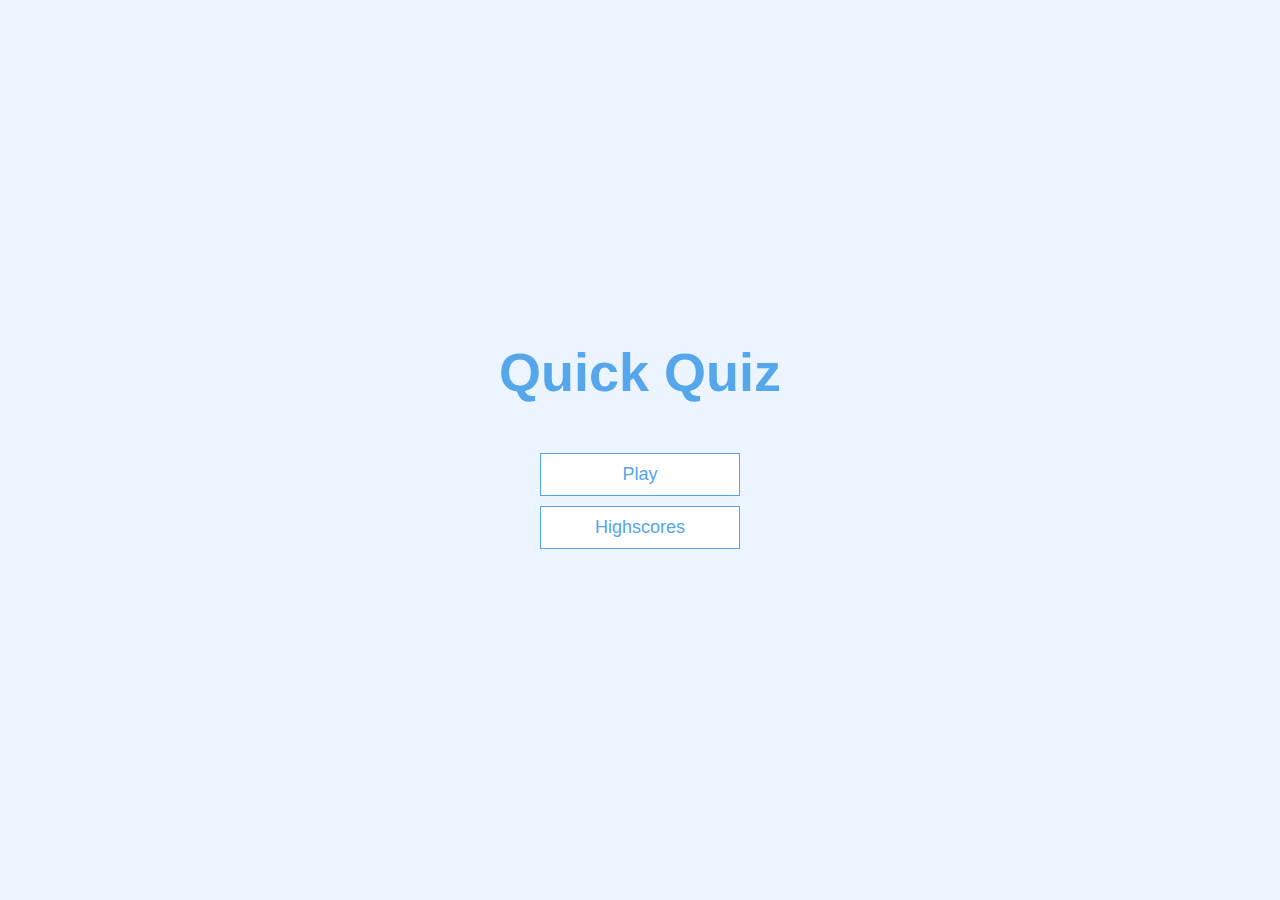
<file: index.html>
<!DOCTYPE html>
<html lang="en">
    <head>
        <meta charset="UTF-8">
        <meta name="viewport" content="width=device-width, initial-scale=1.0">
        <meta http-equiv="X-UA-Compatible" content="ie=edge">
        <title>Quiz App</title>
        <link rel="stylesheet" href="app.css">
    </head>
    <body>
        <div class="container">
            <div id="home" class="flex-center flex-column">
                <h1>Quick Quiz</h1>
                <a class="btn" href="game.html">Play</a>
                <a class="btn" href="highscores.html">Highscores</a>
                <div id="container" class="justify-content"></div>
                
            </div>
        </div>
    </body>
</html>
</file>
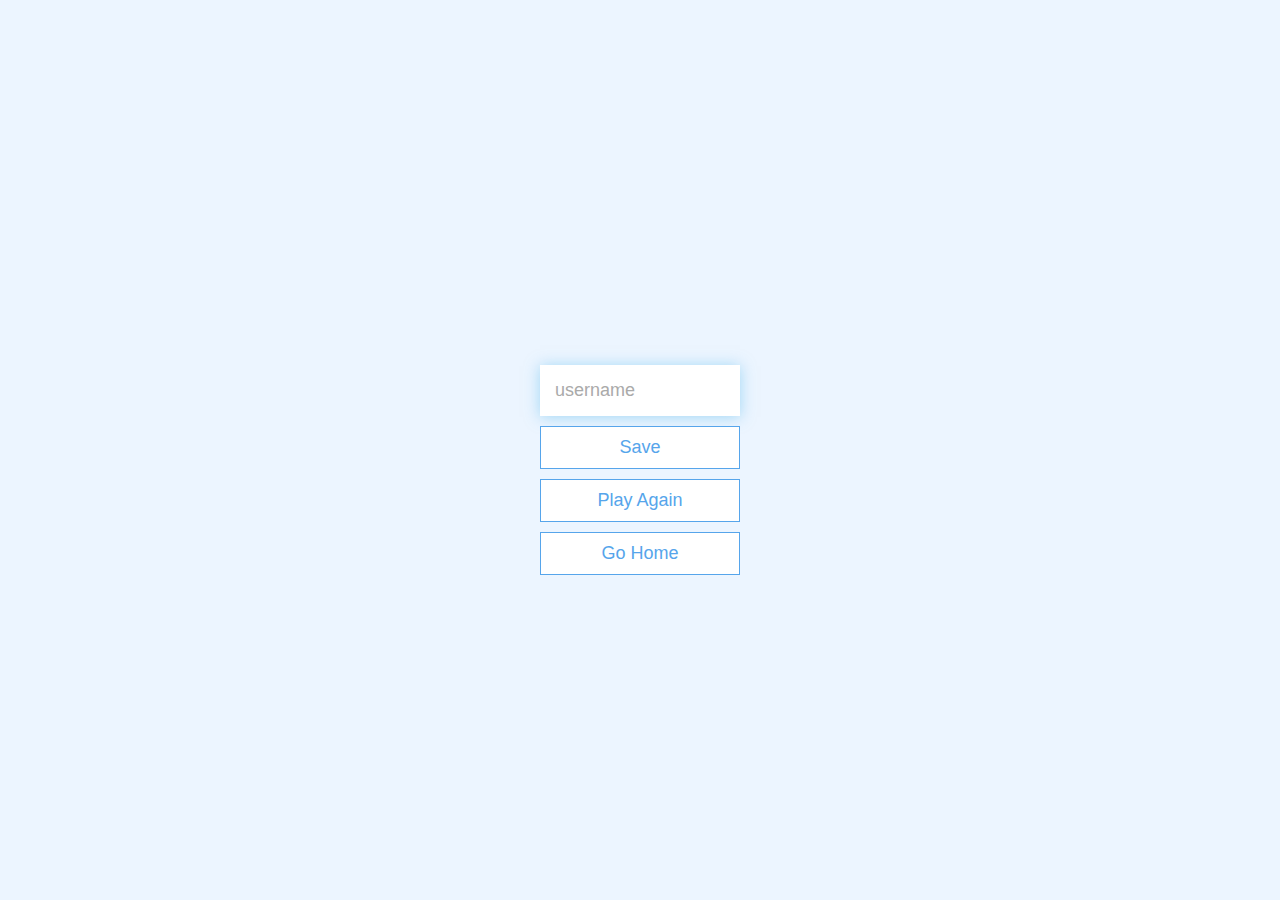
<file: end.html>
<!DOCTYPE html>
<html lang="en">
<head>
    <meta charset="UTF-8">
    <meta name="viewport" content="width=device-width, initial-scale=1.0">
    <meta http-equiv="X-UA-Compatible" content="ie=edge">
    <title>Congrats!</title>
    <link rel="stylesheet" href="app.css">
</head>
<body>
    <div class="container">
        <div id="end" class="flex-center flex-column">
            <h1 id="finalScore">0</h1>
            <form>
                <input type="text" name="username" id="username" placeholder="username">
                <button type="submit" class="btn" id="saveScoreBtn" 
                onclick="saveHighScore(event)"
                disabled
                    >Save</button>
            </form>
            <a href="game.html" class="btn">Play Again</a>
            <a href="index.html" class="btn">Go Home</a>
        </div>
    </div>
    <script src="end.js"></script>
</body>
</html>
</file>
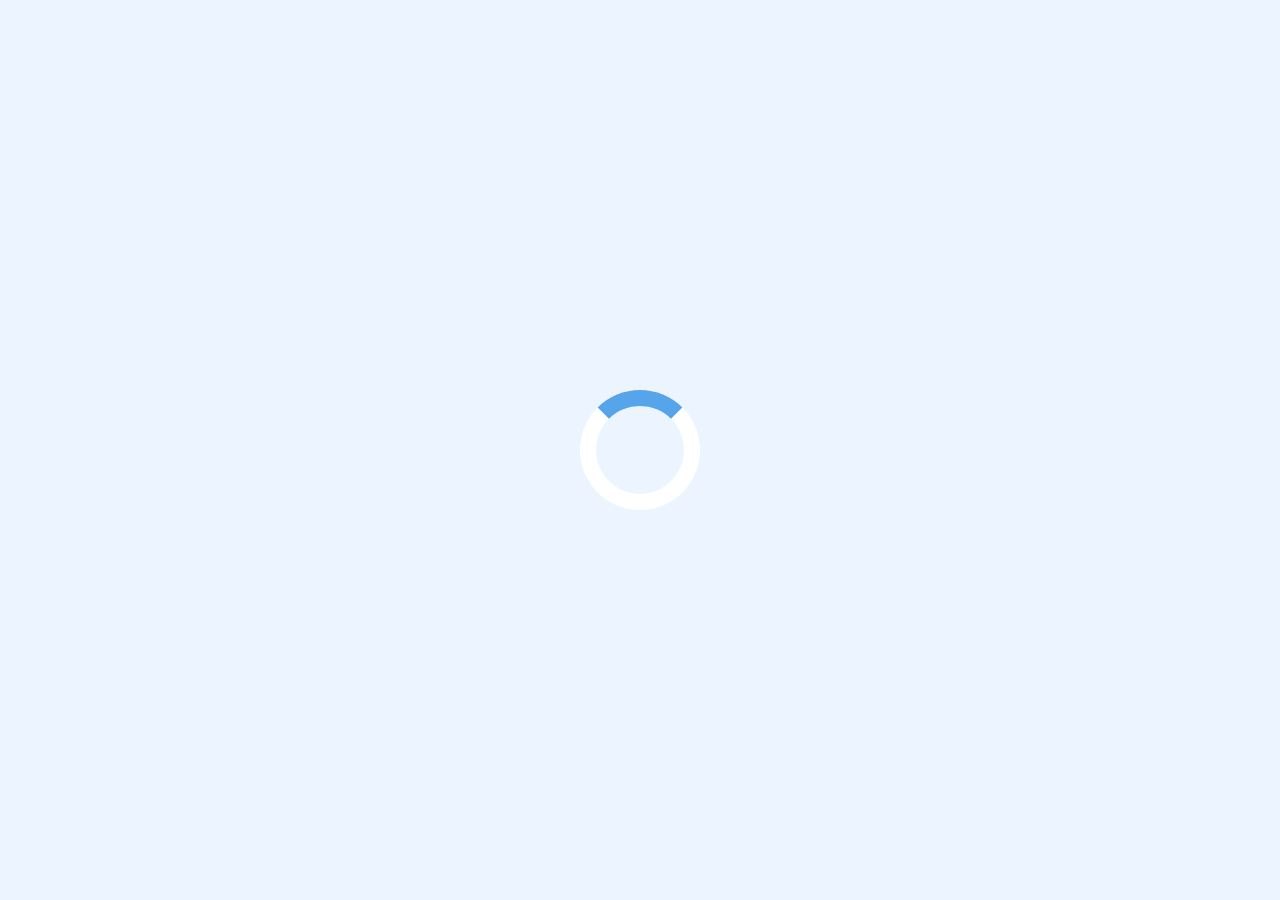
<file: game.html>
<!DOCTYPE html>
<html lang="en">
    <head>
    <meta charset="UTF-8">
        <meta name="viewport" content="width=device-width, initial-scale=1.0">
        <meta http-equiv="X-UA-Compatible" content="ie=edge">
        <link rel="stylesheet" href="app.css">
        <link rel="stylesheet" href="game.css">
        <title>Quick Quiz - Play</title>
    </head>
    <body>
        <div class="container">
            <div id="loader"></div>
            <div id="game" class="justify-center flex-column hidden">
                <div id="hud">
                    <div id="hud-item">
                        <p id="progressText" class="hud-prefix">
                            Question
                        </p>
                        <div id="progressBar">
                            <div id="progressBarFull"></div>
                        </div>
                    </div>
                    <div id="hud-item">
                            <p class="hud-prefix">
                                Score
                            </p>
                            <h1 class="hud-main-text" id="score">
                                0
                            </h1>
                    </div>
                </div>
               <h2 id="question">What are the answers to these questions?</h2>
               <div class="choice-container">
                   <p class="choice-prefix">A</p>
                   <p class="choice-text" data-number="1">Choice 1</p>
               </div>
               <div class="choice-container">
                    <p class="choice-prefix">B</p>
                    <p class="choice-text" data-number="2">Choice 2</p>
                </div>
                <div class="choice-container">
                   <p class="choice-prefix">C</p>
                   <p class="choice-text" data-number="3">Choice 3</p>
               </div>
               <div class="choice-container">
                   <p class="choice-prefix">D</p>
                   <p class="choice-text" data-number="4">Choice 4</p>
               </div>
            </div>
        </div>
        <script src="game.js"></script>
    </body>
</html>
</file>
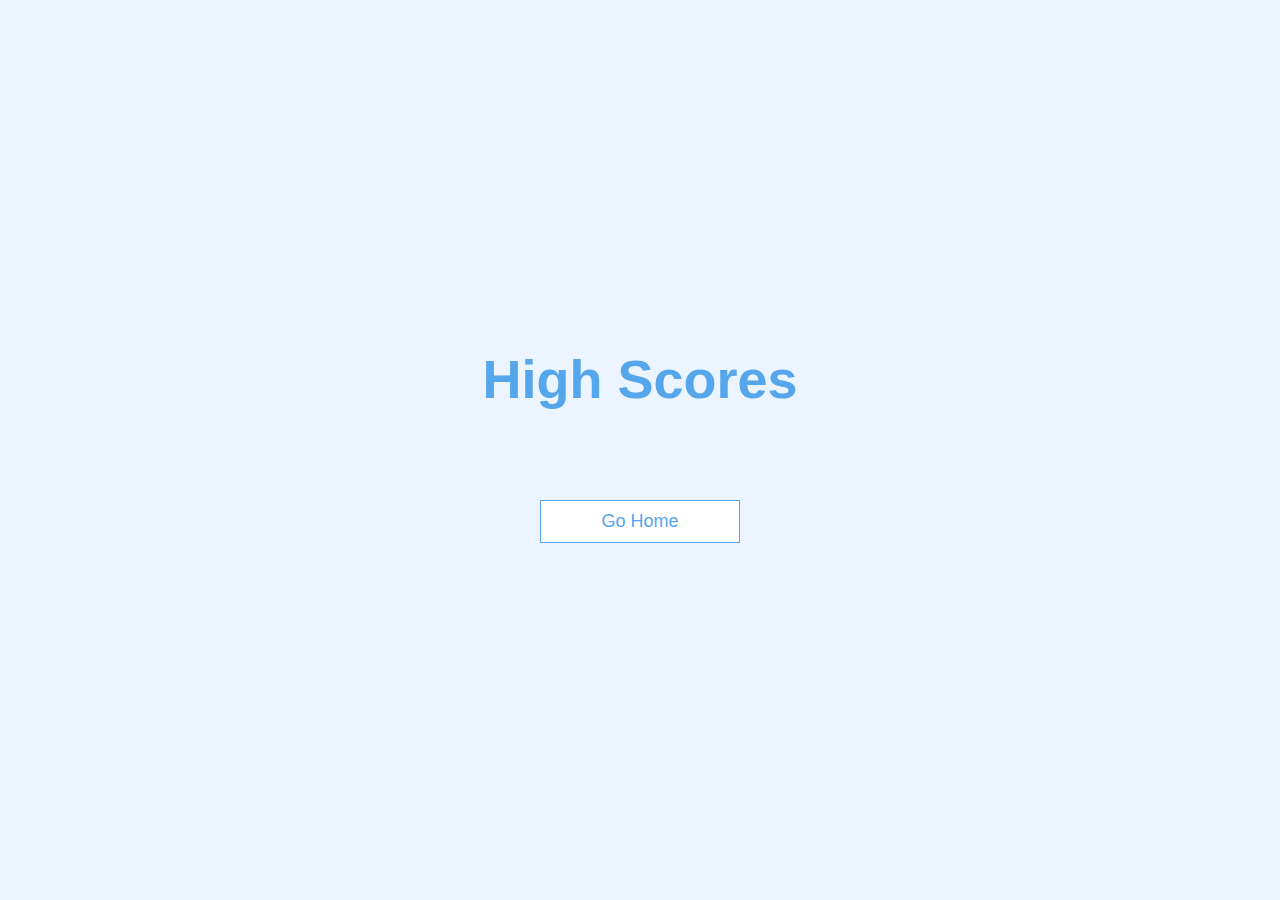
<file: highscores.html>
<!DOCTYPE html>
<html lang="en">
<head>
    <meta charset="UTF-8">
    <meta name="viewport" content="width=H, initial-scale=1.0">
    <meta http-equiv="X-UA-Compatible" content="ie=edge">
    <title>High Scores</title>
    <link rel="stylesheet" href="app.css">
    <link rel="stylesheet" href="highscores.css">
</head>
<body>
    <div class="container">
        <div class="flex-center flex-column" id="highScores">
            <h1 id="finalScore">High Scores</h1>
            <ul id="highScoresList"></ul>
            <a href="index.html" class="btn">Go Home</a>
        </div>
    </div>
</body>
<script src="highscores.js"></script>
</html>
</file>
<file: app.css>
:root {
    background-color: #ecf5ff;
    font-size: 62.5%;
}

*{
    box-sizing: border-box;
    font-family: Arial, Helvetica, sans-serif;
    margin: 0;
    padding: 0;
    color: #333;
}

h1,
h2,
h3,
h4 {
    margin-bottom: 1rem;
}

h1 {
    font-size: 5.4rem;
    color: #56a6eb;
    margin-bottom: 5rem;
}

h1 > span {
    font-size: 2.4rem;
    font-weight: 700;
}

h2 {
    font-size: 4.2rem;
    margin-bottom: 4rem;
    font-weight: 700;
}

h3 {
    font-size: 2.8rem;
    font-weight: 500;
}



/* UTILITIES */

.container {
    width: 100vw; 
    height: 100vh;
    display: flex;
    justify-content: center;
    align-items: center;
    max-width: 80rem;
    margin: 0 auto;
    padding: 2rem;
}

.container > * {
    width: 100%;
}

.flex-column {
    display: flex;
    flex-direction: column;
}

.flex-center {
    justify-content: center;
    align-items:center;
}

.justify-center {
    justify-content: center;
}

.text-center {
    text-align: center;
}

.hidden {
    display: none;
}

/* BUTTONS */

.btn {
    font-size: 1.8rem;
    padding: 1rem 0;
    width: 20rem;
    text-align: center;
    border: 0.1rem solid #56a5eb;
    margin-bottom: 1rem;
    text-decoration: none;
    color: #56a5eb;
    background-color: white;
}

.btn:hover {
    cursor: pointer;
    box-shadow: 0 0.4rem 1.4rem 0 rgba(60, 185, 235, 0.5);
    transform: translateY(-0.1rem);
    transition: transform 150ms;
}

.btn[disabled]:hover {
    cursor: not-allowed;
    box-shadow: none;
    transform: none;
}

/*FORMS*/
form {
    width: 100%;
    display: flex;
    flex-direction: column;
    align-items: center;
}

input {
    margin-bottom: 1rem;
    width: 20rem;
    padding: 1.5rem;
    font-size: 1.8rem;
    border: none;
    box-shadow: 0 0.1rem 1.4rem rgba(86,185,235,0.5);
}

input::placeholder {
    color: #aaa;
}
</file>
<file: game.css>
.choice-container {
    display: flex;
    margin-bottom: 0.5rem;
    width: 100%;
    font-size: 1.8rem;
    border: 0.1rem solid rgb(86,165,256, 0.25);
    background-color: white;
}

.choice-container:hover {
    cursor: pointer;
    box-shadow: 0 0.4rem 1.4rem 0 rgba(60, 185, 235, 0.5);
    transform: translateY(-0.1rem);
    transition: transform 150ms;
}

.choice-prefix {
    padding: 1.5rem 2.5rem;
    background-color: #56a5eb;
    color: white;
}

.choice-text {
    padding: 1.5rem;
    width: 100%;
}

.correct {
    background-color: #28a745;
}

.incorrect {
    background-color: #dc3545;
}

/* HUD */

#hud {
    display: flex;
    justify-content: space-between;
}

.hud-prefix {
    text-align: center;
    font-size: 2rem;
}

.hud-main-text {
    text-align: center;
}

#progressBar {
    width: 20rem;
    height: 4rem;
    border: 0.3rem solid #56a5eb;
    margin-top: 1.5rem;
}

#progressBarFull {
    height: 3.4rem;
    background-color: #56a5eb;
    width: 0%;
}

/* LOADER */
#loader {
    border: 1.6rem solid white; 
    border-radius: 50%; 
    border-top: 1.6rem solid #56a5eb;
    width: 12rem;
    height: 12rem;
    animation: spin 2s linear infinite;
}

@keyframes spin {
    0% {
        transform: rotate(0deg);
    }
    100% {
        transform: rotate(360deg);
    }
}
</file>
<file: highscores.css>
#highScoresList {
    list-style: none;
    padding-left: 0;
    margin-bottom: 4rem;
}

.high-score {
    font-size: 2.8rem;
    margin-bottom: 0.5rem;
}

.high-score:hover {
    transform: scale(1.025);
}
</file>
